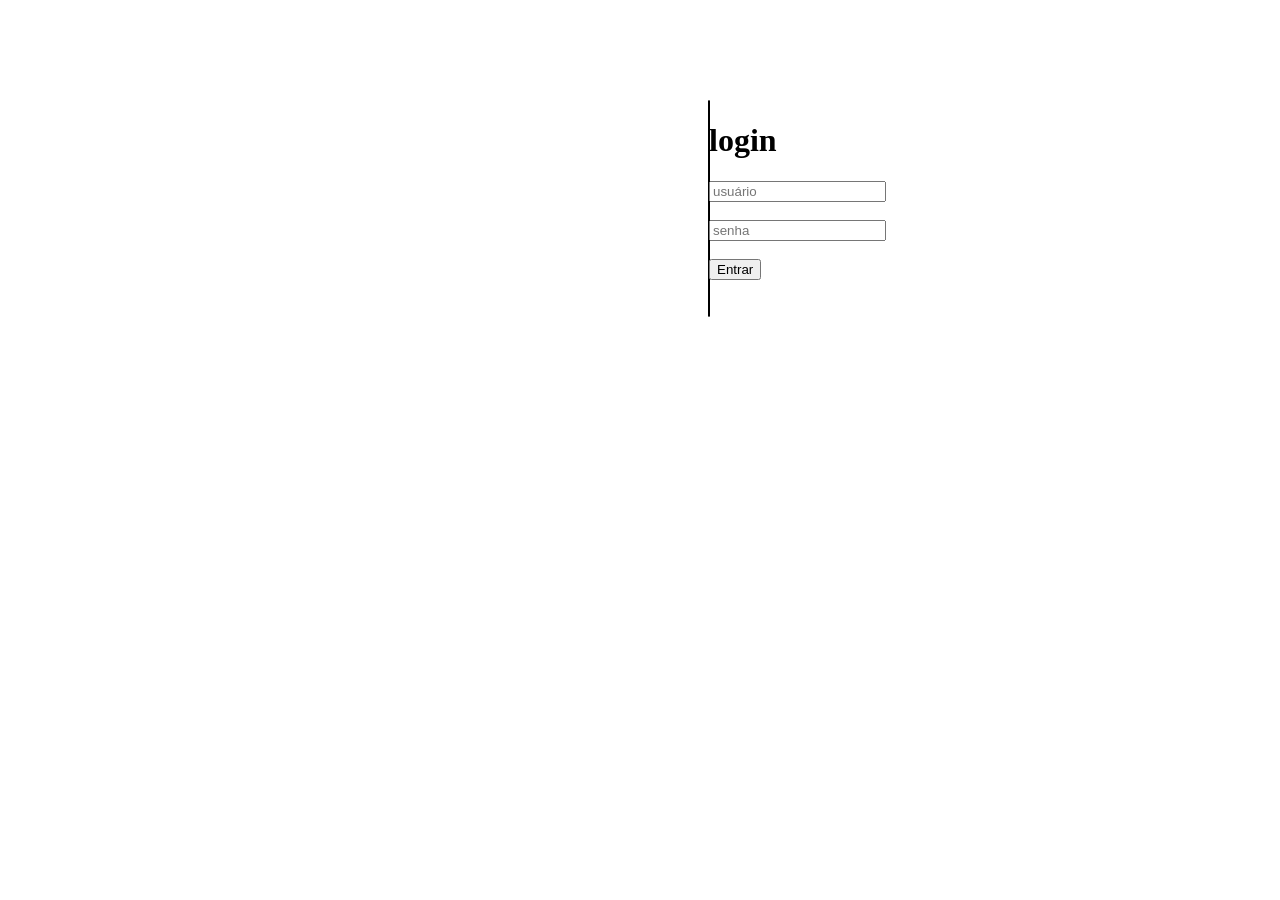
<file: index.html>
<!DOCTYPE html>
<html lang="pt-br">
<head>
    <meta charset="UTF-8">
    <meta name="viewport" content="width=device-width, initial-scale=1.0">
    <title>Login</title>
    <link rel="stylesheet" href="style.css">
</head>
<body class="bodyindex">
    <script src="script.js"></script>

    <div class="login">
        <h1>login</h1>
        <input type="text" id="usuario" placeholder="usuário">
        <br>
        <br>
        <input type="password" id="senha" placeholder="senha">
        <br>
        <br>
        <button onclick="entrar()">Entrar</button>
        <p id="msg_erro"></p>
    </div>
</body>
</html>
</file>
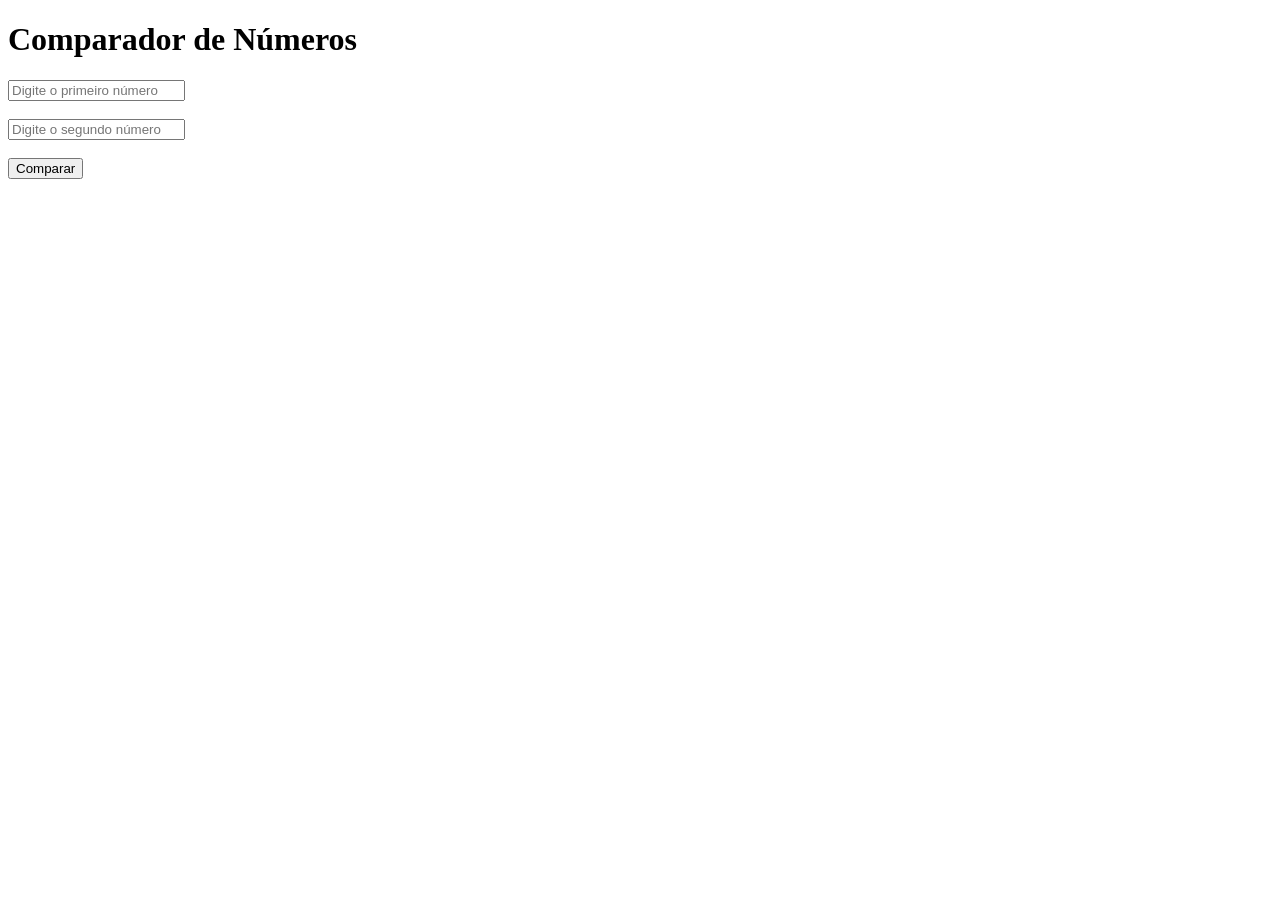
<file: comparador.html>
<!DOCTYPE html>
<html lang="pt-br">
<head>
    <meta charset="UTF-8">
    <meta name="viewport" content="width=device-width, initial-scale=1.0">
    <title>Validador de número</title>
    <link rel="stylesheet" href="style.css">
</head>
<body>
    <script src="script2.js"></script>
    <div class="box">
        <h1>Comparador de Números</h1>

        <input type="number" id="numero1" placeholder="Digite o primeiro número">
        <br><br>

        <input type="number" id="numero2" placeholder="Digite o segundo número">
        <br><br>

        <button onclick="compararNumeros()">Comparar</button>

        <p id="resultado"></p>


    </div>
</body>
</html>
</file>
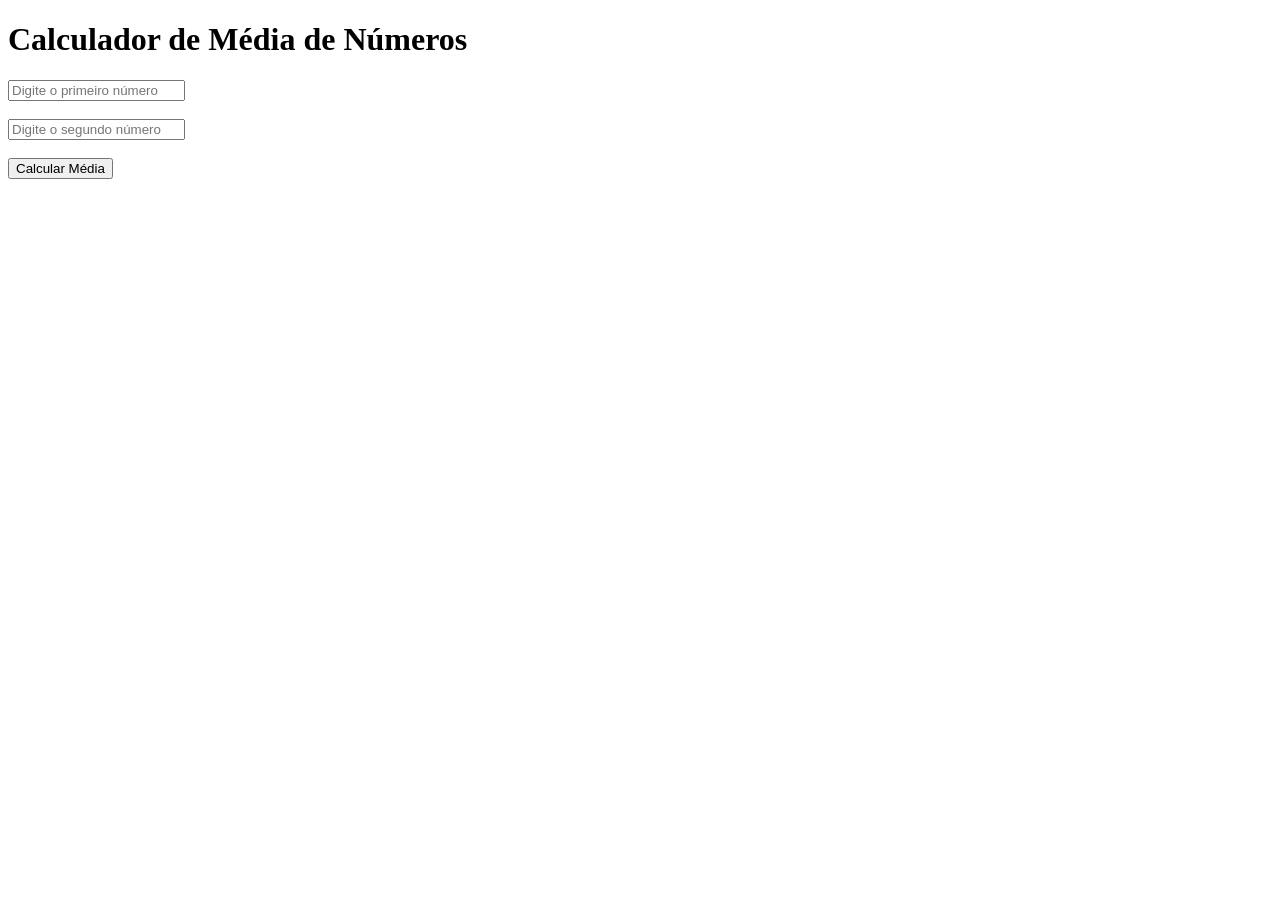
<file: medianum.html>
<!DOCTYPE html>
<html lang="pt-br">
<head>
    <meta charset="UTF-8">
    <meta name="viewport" content="width=device-width, initial-scale=1.0">
    <title>Calculador de Média de Números</title>
    <link rel="stylesheet" href="style.css">
</head>
    
<body>
    <script src="script4.js"></script>

    <div class="box">
        <h1>Calculador de Média de Números</h1>

        <input type="number" id="numero1" placeholder="Digite o primeiro número">
        <br><br>

        <input type="number" id="numero2" placeholder="Digite o segundo número">
        <br><br>

        <button onclick="media()">Calcular Média</button>

        <p id="resultado"></p>


    </div>
</body>
</html>
</file>
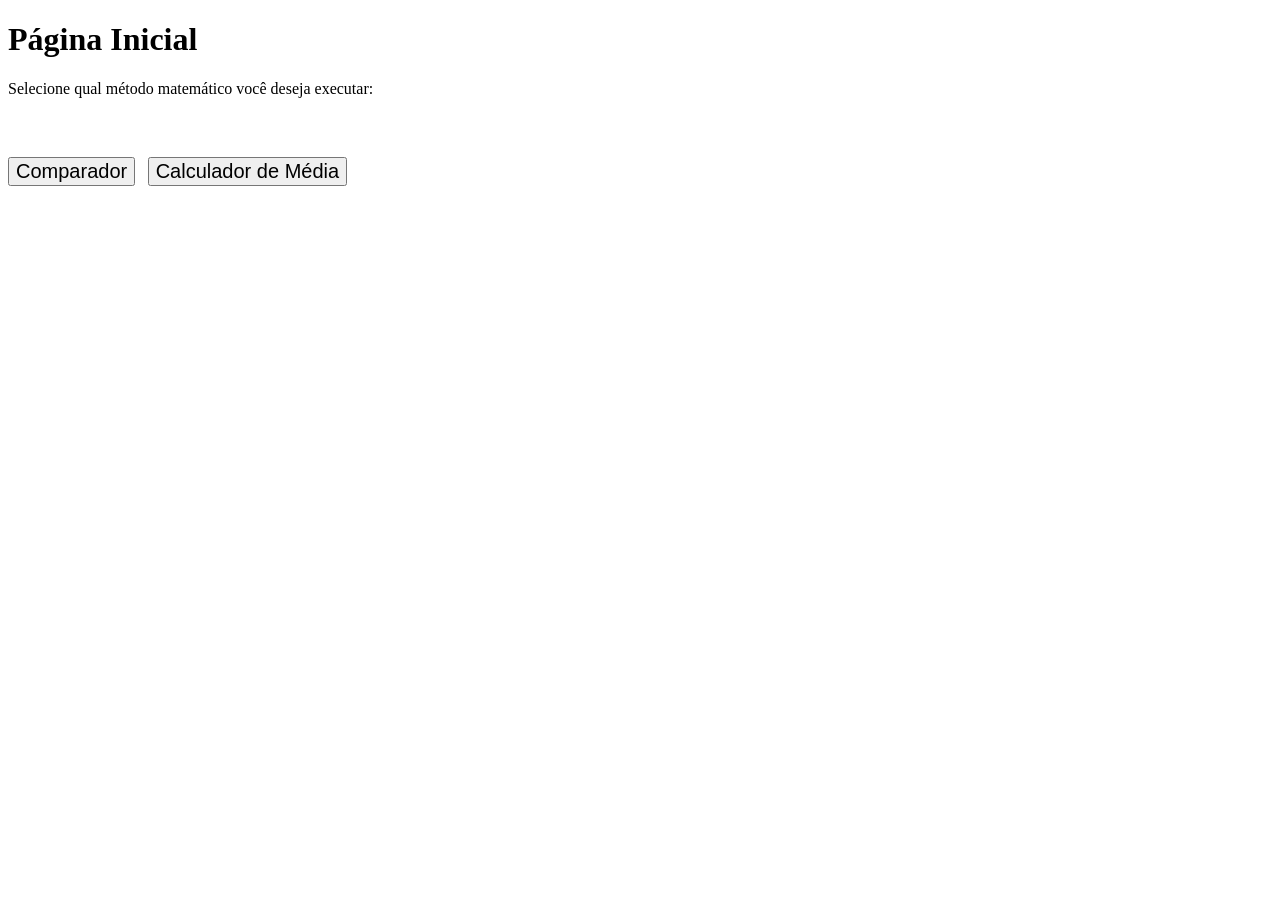
<file: page.html>
<!DOCTYPE html>
<html lang="pt-br">
<head>
    <meta charset="UTF-8">
    <meta name="viewport" content="width=device-width, initial-scale=1.0">
    <title>Pagina Inicial</title>
    <link rel="stylesheet" href="style.css">
</head>
<body class="bodypage">
    <script src="script3.js"></script>

    <div class="box2">
        <h1>Página Inicial</h1>
        <p>Selecione qual método matemático você deseja executar:</p>
        <br>
        <div class="botoes">
            <button onclick="selecionar1()" class="bot1">Comparador</button>
            <button onclick="selecionar2()" class="bot2">Calculador de Média</button>
        </div>
    </div>
</body>
</html>
</file>
<file: style.css>
.bodypage {
    align-items: center;
}


.bodyindex {
    text-align: center;
}

.login {
    border: 1px solid black;
    margin-left: 700px;
    margin-right: 700px;
    margin-top: 100px;
    background-color: gray;
    border-radius: 10px;
    padding-bottom: 20px;
}

#msg_erro {
    color: red;
}

#resultado {
    color: red;
    font-size: 50px;
}

.botoes {
    font-size: 50px;
}

.bot1 {
    font-size: 20px
}

.bot2 {
    font-size: 20px
}
</file>
